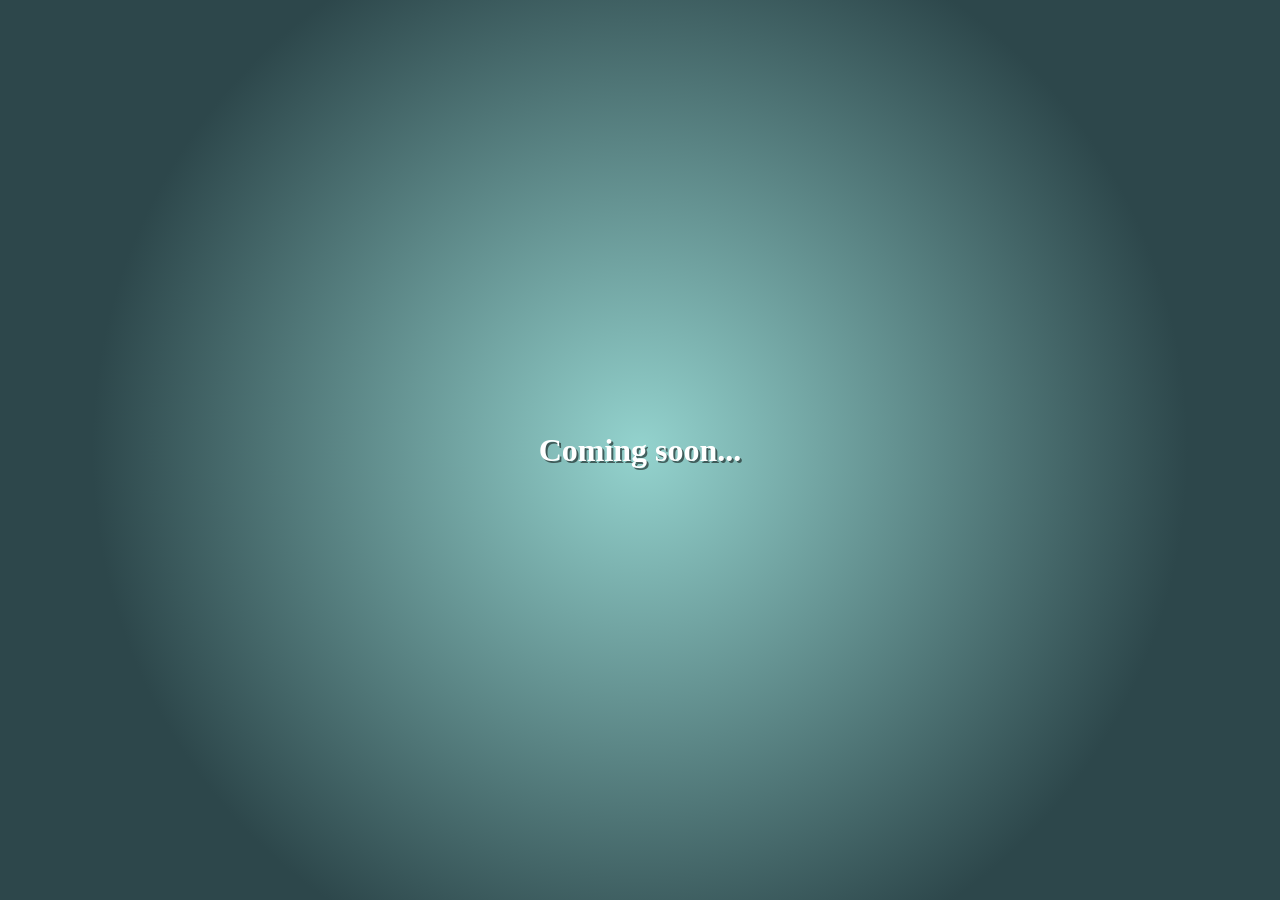
<file: site/public/rating/index.html>
<!DOCTYPE html>
<html lang="en">
<head>
    <meta charset="UTF-8">
    <meta http-equiv="X-UA-Compatible" content="IE=edge">
    <meta name="viewport" content="width=device-width, initial-scale=1.0">

    <title>2024 Luanti GAME JAM Rating</title>
    <link rel="icon" href="https://raw.githubusercontent.com/minetest/minetest.github.io/master/media/icon.svg">
</head>
<body>
    <style>
        html {
            height: 100%;
            margin: 0; padding: 0;
        }

        body {
            height: 100%;
            margin: 0; padding: 0;
            display: flex;
            justify-content: center;
            align-items: center;
            background: radial-gradient(circle, #94d3ce, #2d474b 70%);
        }
        
        p {
            font-family: "Noto Sans", Times, sans-serif;
            font-weight: bold;
            color: #ffffff;
            font-size: 2rem;
            text-shadow: 2px 2px #00000088;
        }
    </style>
    <p>Coming soon...</p>
</body>
</file>
